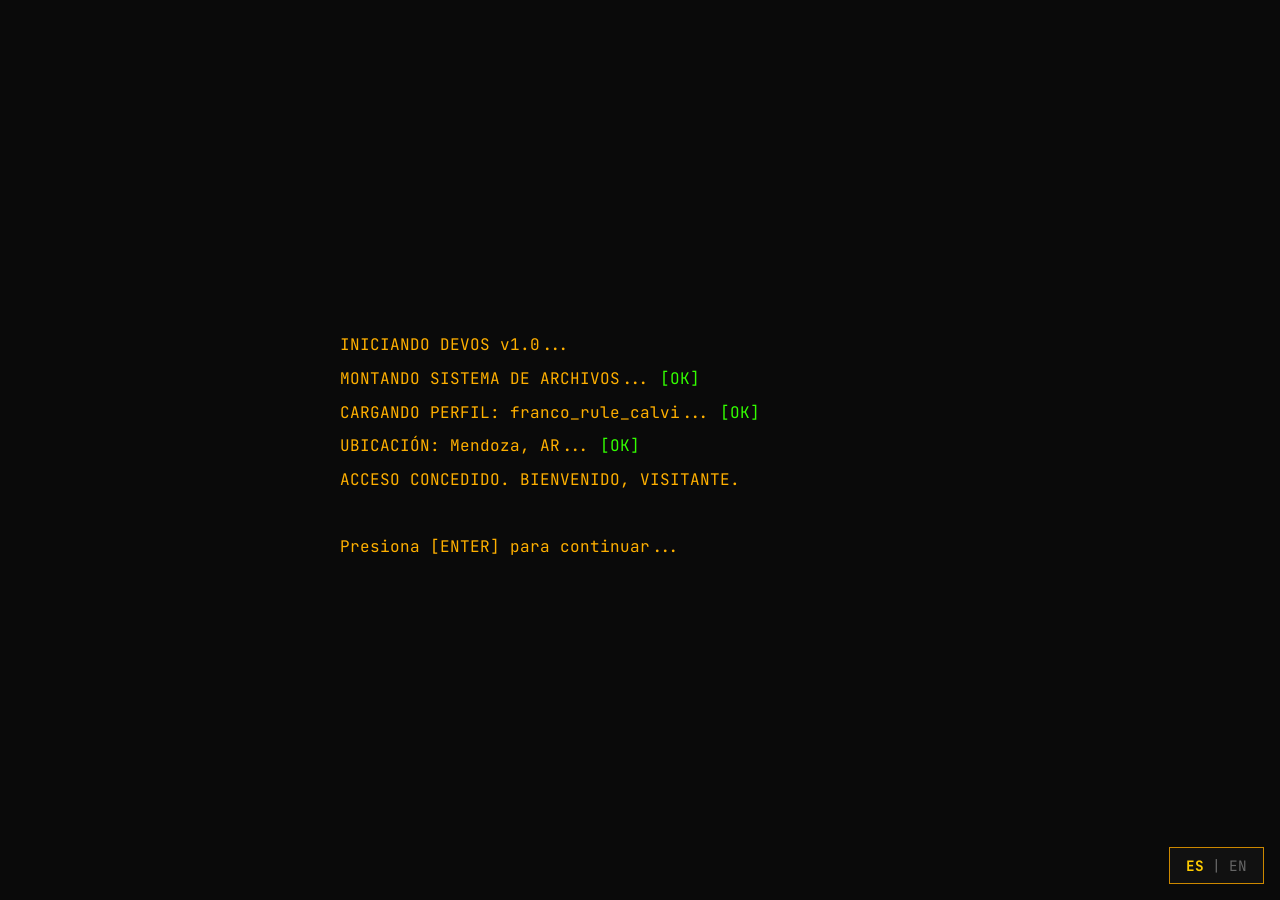
<file: index.html>
<!DOCTYPE html>
<html lang="es">
<head>
    <meta charset="UTF-8">
    <meta name="viewport" content="width=device-width, initial-scale=1.0">
    <meta name="description" content="Desarrollador Backend especializado en Laravel, PHP y procesamiento de datos">
    <title>franco@dev - Backend Developer | Laravel | Data Processing</title>
    <link rel="preconnect" href="https://fonts.googleapis.com">
    <link rel="preconnect" href="https://fonts.gstatic.com" crossorigin>
    <link href="https://fonts.googleapis.com/css2?family=JetBrains+Mono:wght@400;700&display=swap" rel="stylesheet">
    <link rel="stylesheet" href="styles.css">
</head>
<body>
    <!-- Language Toggle -->
    <button id="lang-toggle" class="lang-toggle" aria-label="Cambiar idioma">
        <span class="lang-current" data-lang="es">ES</span>
        <span class="lang-separator">|</span>
        <span class="lang-option" data-lang="en">EN</span>
    </button>

    <!-- Boot Screen -->
    <div id="boot-screen" class="boot-screen">
        <div class="boot-content">
            <div class="boot-line" data-i18n="boot.init">INICIANDO DEVOS v1.0...</div>
            <div class="boot-line"><span data-i18n="boot.mount">MONTANDO SISTEMA DE ARCHIVOS</span>... <span class="success">[OK]</span></div>
            <div class="boot-line"><span data-i18n="boot.loading">CARGANDO PERFIL</span>: franco_rule_calvi... <span class="success">[OK]</span></div>
            <div class="boot-line"><span data-i18n="boot.location">UBICACIÓN</span>: Mendoza, AR... <span class="success">[OK]</span></div>
            <div class="boot-line" data-i18n="boot.access">ACCESO CONCEDIDO. BIENVENIDO, VISITANTE.</div>
            <div class="boot-line">&nbsp;</div>
            <div class="boot-line blink" data-i18n="boot.press">Presiona [ENTER] para continuar...</div>
        </div>
    </div>

    <!-- Main Terminal -->
    <div id="terminal" class="terminal hidden">
        <!-- Tagline -->
        <h1 class="tagline" data-i18n-key="tagline">Backend Developer | Laravel | Data Processing</h1>

        <!-- Hero Section -->
        <section class="section" id="hero">
            <div class="command-line">
                <span class="prompt">franco@dev:~$</span>
                <span class="command">whoami</span>
                <span class="section-separator"></span>
            </div>
            <div class="output">
                <noscript>
                    <span>> Franco Rule Calvi</span>
                    <span>> Backend Developer especializado en PHP, Laravel y procesamiento de datos.</span>
                    <span>> Apasionado por el pensamiento lógico, el orden y las buenas prácticas.</span>
                    <span>> <a href="mailto:hola@frulecalvi.ar" class="contact-link">hola@frulecalvi.ar</a></span>
                </noscript>
                <span><strong>> Franco Rule Calvi</strong></span>
                <div class="typewriter delay-1" data-text="> Backend Developer especializado en PHP, Laravel y procesamiento de datos." data-i18n-key="hero.role" data-prefix="> "></div>
                <div class="typewriter delay-2" data-text="> Apasionado por el pensamiento lógico, el orden y las buenas prácticas." data-i18n-key="hero.passion" data-prefix="> "></div>
                <span>> <a href="mailto:hola@frulecalvi.ar" class="contact-link">hola@frulecalvi.ar</a></span>
            </div>
        </section>

        <!-- About Section -->
        <section class="section" id="about">
            <div class="command-line">
                <span class="prompt">franco@dev:~$</span>
                <span class="command">cat about.txt</span>
                <span class="section-separator"></span>
            </div>
            <div class="output">
                <noscript>
                    <span>La curiosidad es mi motor principal. No me conformo con 'que funcione' - quiero entender POR QUÉ funciona.</span>
                    <span>Soy un firme creyente de que el compromiso y la empatía son los mejores aliados en el trabajo en equipo.</span>
                    <span>En el código encuentro el equilibrio perfecto entre lógica, creatividad y utilidad.</span>
                    <span>Ubicación: Mendoza, Argentina | Idiomas: Español (nativo) | English (upper-intermediate)</span>
                    <span><a href="mailto:hola@frulecalvi.ar" class="contact-link">hola@frulecalvi.ar</a></span>
                </noscript>
                <div class="typewriter" data-i18n-key="about.curiosity"></div>
                <div class="typewriter-spacer delay-1"></div>
                <div class="typewriter delay-1" data-i18n-key="about.teamwork"></div>
                <div class="typewriter-spacer delay-2"></div>
                <div class="typewriter delay-2" data-i18n-key="about.balance"></div>
                <div class="typewriter-spacer delay-3"></div>
                <div class="typewriter delay-3" data-i18n-key="about.locationFull" data-prefix-i18n="about.locationLabel"></div>
                <div class="typewriter delay-3" data-i18n-key="about.languagesFull" data-prefix-i18n="about.languagesLabel"></div>
            </div>
        </section>

        <!-- Formation Section -->
        <section class="section" id="formation">
            <div class="command-line">
                <span class="prompt">franco@dev:~$</span>
                <span class="command">cat education.md</span>
                <span class="section-separator"></span>
            </div>
            <div class="output">
                <noscript>
                    <div class="formation-block">
                        <h3># CAMINO AUTODIDACTA</h3>
                        <div>> Inicié en 2005, a los 13 años, con un CD del viejo SuSE Linux que llegó a casa.</div>
                        <div>> Aprendí leyendo manpages con conexión dial-up. Durante mi adolescencia mantuve un blog sobre Linux y participé en foros e intercambios con la comunidad de blogueros de Linux en español.</div>
                        <div>> Mi paso por la Escuela de Comercio Martín Zapata (UNCuyo) me introdujo al mundo de la web y el desarrollo de aplicaciones, consolidando mi camino en la programación.</div>
                    </div>
                    <div class="formation-block">
                        <h3># FORMACIÓN ACADÉMICA</h3>
                        <div>> Actualmente me encuentro cursando la Licenciatura en Análisis y Gestión de Datos en la Universidad Nacional de San Luis.</div>
                    </div>
                </noscript>
                <div class="formation-block">
                    <h3 class="typewriter" data-i18n-key="formation.selfTaught.title"></h3>
                    <div class="typewriter delay-1" data-i18n-key="formation.selfTaught.desc1" data-prefix="> "></div>
                    <div class="typewriter delay-2" data-i18n-key="formation.selfTaught.desc2" data-prefix="> "></div>
                    <div class="typewriter delay-3" data-i18n-key="formation.selfTaught.desc3" data-prefix="> "></div>
                </div>
                <div class="formation-block">
                    <h3 class="typewriter delay-2" data-i18n-key="formation.academic.title"></h3>
                    <div class="typewriter delay-3" data-i18n-key="formation.academic.desc1" data-prefix="> "></div>
                </div>
            </div>
        </section>

        <!-- Stack Section -->
        <section class="section" id="stack">
            <div class="command-line">
                <span class="prompt">franco@dev:~$</span>
                <span class="command">ls -la stack/core/</span>
                <span class="section-separator"></span>
            </div>
            <div class="output">
                <noscript>
                    <div class="file-entry principal">
                        <span class="permissions">-rwxr-xr-x</span>
                        <span class="filename">php8</span>
                        <span class="progress-bar"><span class="fill" style="width: 100%"></span></span>
                        <span class="level">Experiencia sólida</span>
                    </div>
                    <div class="file-entry principal">
                        <span class="permissions">-rwxr-xr-x</span>
                        <span class="filename">laravel</span>
                        <span class="progress-bar"><span class="fill" style="width: 85%"></span></span>
                        <span class="level">Framework principal</span>
                    </div>
                    <div class="file-entry principal">
                        <span class="permissions">-rwxr-x---</span>
                        <span class="filename">mysql/rdbms</span>
                        <span class="progress-bar"><span class="fill" style="width: 80%"></span></span>
                        <span class="level">Diseño y optimización</span>
                    </div>
                    <div class="file-entry principal">
                        <span class="permissions">-rwxrwxrwx</span>
                        <span class="filename">linux</span>
                        <span class="progress-bar"><span class="fill" style="width: 85%"></span></span>
                        <span class="level">Daily driver</span>
                    </div>
                    <div class="file-entry principal">
                        <span class="permissions">-rwxr-xr-x</span>
                        <span class="filename">git</span>
                        <span class="progress-bar"><span class="fill" style="width: 90%"></span></span>
                        <span class="level">Colaboración</span>
                    </div>
                    <div class="file-entry principal">
                        <span class="permissions">-rwxr-x---</span>
                        <span class="filename">docker</span>
                        <span class="progress-bar"><span class="fill" style="width: 75%"></span></span>
                        <span class="level">Contenedores</span>
                    </div>
                    <div class="file-entry principal">
                        <span class="permissions">-rwxr-xr-x</span>
                        <span class="filename">phpunit</span>
                        <span class="progress-bar"><span class="fill" style="width: 60%"></span></span>
                        <span class="level">TDD</span>
                    </div>
                </noscript>
                <div class="file-entry principal">
                    <span class="permissions">-rwxr-xr-x</span>
                    <span class="filename">php8</span>
                    <span class="progress-bar"><span class="fill" style="width: 100%"></span></span>
                    <span class="level" data-i18n-key="stack.principal.0.level">Experiencia sólida</span>
                </div>
                <div class="file-entry principal">
                    <span class="permissions">-rwxr-xr-x</span>
                    <span class="filename">laravel</span>
                    <span class="progress-bar"><span class="fill" style="width: 85%"></span></span>
                    <span class="level" data-i18n-key="stack.principal.1.level">Framework principal</span>
                </div>
                <div class="file-entry principal">
                    <span class="permissions">-rwxr-x---</span>
                    <span class="filename">mysql/rdbms</span>
                    <span class="progress-bar"><span class="fill" style="width: 80%"></span></span>
                    <span class="level" data-i18n-key="stack.principal.2.level">Diseño y optimización</span>
                </div>
                <div class="file-entry principal">
                    <span class="permissions">-rwxrwxrwx</span>
                    <span class="filename">linux</span>
                    <span class="progress-bar"><span class="fill" style="width: 85%"></span></span>
                    <span class="level" data-i18n-key="stack.principal.3.level">Daily driver</span>
                </div>
                <div class="file-entry principal">
                    <span class="permissions">-rwxr-xr-x</span>
                    <span class="filename">git</span>
                    <span class="progress-bar"><span class="fill" style="width: 90%"></span></span>
                    <span class="level" data-i18n-key="stack.principal.4.level">Colaboración</span>
                </div>
                <div class="file-entry principal">
                    <span class="permissions">-rwxr-x---</span>
                    <span class="filename">docker</span>
                    <span class="progress-bar"><span class="fill" style="width: 75%"></span></span>
                    <span class="level" data-i18n-key="stack.principal.5.level">Contenedores</span>
                </div>
                <div class="file-entry principal">
                    <span class="permissions">-rwxr-xr-x</span>
                    <span class="filename">phpunit</span>
                    <span class="progress-bar"><span class="fill" style="width: 60%"></span></span>
                    <span class="level" data-i18n-key="stack.principal.6.level">TDD</span>
                </div>
            </div>

            <div class="command-line spacer">
                <span class="prompt">franco@dev:~$</span>
                <span class="command">ls -la stack/tools/</span>
                <span class="section-separator"></span>
            </div>
            <div class="output">
                <noscript>
                    <div class="file-entry secondary">
                        <span class="permissions">-rwxr-xr-x</span>
                        <span class="filename">bash</span>
                        <span class="progress-bar"><span class="fill" style="width: 55%"></span></span>
                        <span class="level">Automatización</span>
                    </div>
                    <div class="file-entry secondary">
                        <span class="permissions">-r-xr-x---</span>
                        <span class="filename">jenkins</span>
                        <span class="progress-bar"><span class="fill" style="width: 50%"></span></span>
                        <span class="level">CI/CD pipelines</span>
                    </div>
                    <div class="file-entry secondary">
                        <span class="permissions">-r--r--r--</span>
                        <span class="filename">gcp</span>
                        <span class="progress-bar"><span class="fill" style="width: 35%"></span></span>
                        <span class="level">Google Cloud</span>
                    </div>
                    <div class="file-entry secondary">
                        <span class="permissions">-rwxr-xr-x</span>
                        <span class="filename">python</span>
                        <span class="progress-bar"><span class="fill" style="width: 35%"></span></span>
                        <span class="level">BigQuery, scraping & data analysis</span>
                    </div>
                    <div class="file-entry secondary">
                        <span class="permissions">-r-xr-xr-x</span>
                        <span class="filename">nginx/apache</span>
                        <span class="progress-bar"><span class="fill" style="width: 30%"></span></span>
                        <span class="level">Servidores web</span>
                    </div>
                    <div class="file-entry secondary">
                        <span class="permissions">-rwxr-xr--</span>
                        <span class="filename">react/vue</span>
                        <span class="progress-bar"><span class="fill" style="width: 40%"></span></span>
                        <span class="level">Frontend básico</span>
                    </div>
                </noscript>
                <div class="file-entry secondary">
                    <span class="permissions">-rwxr-xr-x</span>
                    <span class="filename">bash</span>
                    <span class="progress-bar"><span class="fill" style="width: 55%"></span></span>
                    <span class="level" data-i18n-key="stack.secondary.0.level">Automatización</span>
                </div>
                <div class="file-entry secondary">
                    <span class="permissions">-r-xr-x---</span>
                    <span class="filename">jenkins</span>
                    <span class="progress-bar"><span class="fill" style="width: 50%"></span></span>
                    <span class="level" data-i18n-key="stack.secondary.1.level">CI/CD pipelines</span>
                </div>
                <div class="file-entry secondary">
                    <span class="permissions">-r--r--r--</span>
                    <span class="filename">gcp</span>
                    <span class="progress-bar"><span class="fill" style="width: 35%"></span></span>
                    <span class="level" data-i18n-key="stack.secondary.2.level">Google Cloud</span>
                </div>
                <div class="file-entry secondary">
                    <span class="permissions">-rwxr-xr-x</span>
                    <span class="filename">python</span>
                    <span class="progress-bar"><span class="fill" style="width: 35%"></span></span>
                    <span class="level" data-i18n-key="stack.secondary.3.level">BigQuery, scraping & data analysis</span>
                </div>
                <div class="file-entry secondary">
                    <span class="permissions">-r-xr-xr-x</span>
                    <span class="filename">nginx/apache</span>
                    <span class="progress-bar"><span class="fill" style="width: 30%"></span></span>
                    <span class="level" data-i18n-key="stack.secondary.4.level">Servidores web</span>
                </div>
                <div class="file-entry secondary">
                    <span class="permissions">-rwxr-xr--</span>
                    <span class="filename">react/vue</span>
                    <span class="progress-bar"><span class="fill" style="width: 40%"></span></span>
                    <span class="level" data-i18n-key="stack.secondary.5.level">Frontend básico</span>
                </div>
            </div>
        </section>

        <!-- Methodology Section -->
        <section class="section" id="methodology">
            <div class="command-line">
                <span class="prompt">franco@dev:~$</span>
                <span class="command">cat methodology.md</span>
                <span class="section-separator"></span>
            </div>
            <div class="output">
                <noscript>
                    <div class="methodology-block">
                        <h3># PENSAMIENTO LÓGICO</h3>
                        <div>Abordo los problemas analizando primero, escribiendo el código después. Una hora de diseño ahorra diez de debugging.</div>
                    </div>
                    <div class="methodology-block">
                        <h3># BUENAS PRÁCTICAS</h3>
                        <div>Código limpio, documentado y testeable. Uso TDD con PHPUnit para asegurar calidad desde el inicio.</div>
                    </div>
                    <div class="methodology-block">
                        <h3># LINUX COMO ENTORNO</h3>
                        <div>Uso Linux diariamente. Trabajar cerca del sistema me permite entender mejor la infraestructura que sostiene las aplicaciones.</div>
                    </div>
                    <div class="methodology-block">
                        <h3># COLABORACIÓN</h3>
                        <div>Git para control de versiones. Apuesto a la revisión constructiva del código y la comunicación clara con el equipo.</div>
                    </div>
                </noscript>
                <div class="methodology-block">
                    <h3 class="typewriter" data-i18n-key="methodology.logical.title"></h3>
                    <div class="typewriter delay-1" data-i18n-key="methodology.logical.desc"></div>
                </div>
                <div class="methodology-block">
                    <h3 class="typewriter delay-1" data-i18n-key="methodology.practices.title"></h3>
                    <div class="typewriter delay-2" data-i18n-key="methodology.practices.desc"></div>
                </div>
                <div class="methodology-block">
                    <h3 class="typewriter delay-2" data-i18n-key="methodology.linux.title"></h3>
                    <div class="typewriter delay-3" data-i18n-key="methodology.linux.desc"></div>
                </div>
                <div class="methodology-block">
                    <h3 class="typewriter delay-3" data-i18n-key="methodology.collaboration.title"></h3>
                    <div class="typewriter delay-3" data-i18n-key="methodology.collaboration.desc"></div>
                </div>
            </div>
        </section>

        <!-- Achievements Section -->
        <section class="section" id="achievements">
            <div class="command-line">
                <span class="prompt">franco@dev:~$</span>
                <span class="command">cat achievements.log</span>
                <span class="section-separator"></span>
            </div>
            <div class="output">
                <noscript>
                    <div class="log-entry">
                        <span class="log-title"># ECOSÍNTESIS - Mendoza (Híbrido)</span>
                        <span class="timestamp">[2023-Presente]</span>
                        <div class="log-content">
                            <div>> Diseño y desarrollo de sistema de reservas multipropósito</div>
                            <div>> Pipeline CI/CD automatizado con Docker + Jenkins</div>
                            <div>> Proyectos de web scraping usando Python, Bash, RDB, GCP</div>
                        </div>
                    </div>
                    <div class="log-entry">
                        <span class="log-title"># IDEALSUR - Desarrollador Backend (Remoto)</span>
                        <span class="timestamp">[2023-2026]</span>
                        <div class="log-content">
                            <div>> Optimización de procesamiento de datos a gran escala con PHP + Bash + BigQuery</div>
                            <div>> Implementación de soluciones Laravel para servicios de atención al cliente</div>
                            <div>> Mejoras en CRM corporativo optimizando código server-side</div>
                        </div>
                    </div>
                    <div class="log-entry">
                        <span class="log-title"># CIRCLAN - Desarrollador Fullstack</span>
                        <span class="timestamp">[2010-2013]</span>
                        <div class="log-content">
                            <div>> Desarrollo de sitios para diversos clientes usando WordPress, Joomla, PHP, MySQL, JS, HTML, CSS</div>
                            <div>> Soluciones a medida permitiendo autogestión de contenido por parte de clientes</div>
                        </div>
                    </div>
                </noscript>
                <div class="log-entry">
                    <span class="log-title"># <a class="contact-link" href="https://ecosintesis.com.ar" target="_blank">ECOSÍNTESIS</a> - Mendoza (<span data-i18n-key="achievements.ecosintesis.location">Híbrido</span>)</span>
                    <span class="timestamp">[<span data-i18n-key="achievements.ecosintesis.period">2023-Presente</span>]</span>
                    <div class="log-content">
                        <div class="typewriter delay-1" data-i18n-key="achievements.ecosintesis.items.0" data-prefix="> "></div>
                        <div class="typewriter delay-2" data-i18n-key="achievements.ecosintesis.items.1" data-prefix="> "></div>
                        <div class="typewriter delay-2" data-i18n-key="achievements.ecosintesis.items.2" data-prefix="> "></div>
                    </div>
                </div>
                <div class="log-entry">
                    <span class="log-title"># <a class="contact-link" href="https://idealsur.com" target="_blank">IDEALSUR</a> - <span data-i18n-key="achievements.idealsur.role">Desarrollador Backend</span> (<span data-i18n-key="achievements.idealsur.location">Remoto</span>)</span>
                    <span class="timestamp">[<span data-i18n-key="achievements.idealsur.period">2023-2026</span>]</span>
                    <div class="log-content">
                        <div class="typewriter" data-i18n-key="achievements.idealsur.items.0" data-prefix="> "></div>
                        <div class="typewriter delay-1" data-i18n-key="achievements.idealsur.items.1" data-prefix="> "></div>
                        <div class="typewriter delay-1" data-i18n-key="achievements.idealsur.items.2" data-prefix="> "></div>
                    </div>
                </div>
                <div class="log-entry">
                    <span class="log-title"># CIRCLAN - <span data-i18n-key="achievements.circlan.role">Desarrollador Fullstack</span></span>
                    <span class="timestamp">[2010-2013]</span>
                    <div class="log-content">
                        <div class="typewriter delay-2" data-i18n-key="achievements.circlan.items.0" data-prefix="> "></div>
                        <div class="typewriter delay-3" data-i18n-key="achievements.circlan.items.1" data-prefix="> "></div>
                    </div>
                </div>
            </div>
        </section>

        <!-- Contact Section -->
        <section class="section" id="contact">
            <div class="command-line">
                <span class="prompt">franco@dev:~$</span>
                <span class="command">./contact --connect</span>
                <span class="section-separator"></span>
            </div>
            <div class="output">
                <noscript>
                    <div class="contact-line">
                        <span class="contact-label">email:</span><a href="mailto:hola@frulecalvi.ar" class="contact-link">hola@frulecalvi.ar</a>
                    </div>
                    <div class="contact-line">
                        <span class="contact-label">linkedin:</span><a href="https://linkedin.com/in/frulecalvi" target="_blank" class="contact-link">linkedin.com/in/frulecalvi</a>
                    </div>
                    <div class="contact-line">
                        <span class="contact-label">github:</span><a href="https://github.com/frulecalvi" target="_blank" class="contact-link">github.com/frulecalvi</a>
                    </div>
                    <div class="contact-line">
                        <span class="contact-label">telegram:</span><a href="https://t.me/frulecalvi" target="_blank" class="contact-link">@frulecalvi</a>
                    </div>
                    <div class="contact-line">
                        <span class="contact-label">ubicación:</span><span class="contact-value">Mendoza, Argentina</span>
                    </div>
                    <div style="height: 0.5rem;"></div>
                    <div>¿Tenés un proyecto o idea en mente? Escribime y charlamos.</div>
                    <div style="height: 0.5rem;"></div>
                </noscript>
                <div class="contact-line">
                    <span class="contact-label" data-i18n-key="contact.email">email:</span><a href="mailto:hola@frulecalvi.ar" class="contact-link">hola@frulecalvi.ar</a>
                </div>
                <div class="contact-line">
                    <span class="contact-label" data-i18n-key="contact.linkedin">linkedin:</span><a href="https://linkedin.com/in/frulecalvi" target="_blank" class="contact-link">linkedin.com/in/frulecalvi</a>
                </div>
                <div class="contact-line">
                    <span class="contact-label" data-i18n-key="contact.github">github:</span><a href="https://github.com/frulecalvi" target="_blank" class="contact-link">github.com/frulecalvi</a>
                </div>
                <div class="contact-line">
                    <span class="contact-label" data-i18n-key="contact.telegram">telegram:</span><a href="https://t.me/frulecalvi" target="_blank" class="contact-link">@frulecalvi</a>
                </div>
                <div class="contact-line">
                    <span class="contact-label" data-i18n-key="contact.location">ubicación:</span><span class="contact-value">Mendoza, Argentina</span>
                </div>
                <div class="typewriter spacer-text" data-text=" "></div>
                <div class="typewriter" data-i18n-key="contact.invitation"></div>
                <div class="typewriter spacer-text" data-text=" "></div>
            </div>
        </section>

        <!-- Interactive Prompt -->
        <section class="section interactive" id="interactive">
            <div class="command-line">
                <span class="prompt">franco@dev:~$</span>
                <span class="input-wrapper" id="terminal-input-wrapper"><span class="input-cursor" contenteditable="true" spellcheck="false"></span><span class="cursor">_</span></span>
            </div>
            <div id="command-output" class="output hidden"></div>
        </section>

        <!-- Footer -->
        <footer class="footer">
            <div class="footer-line">
                <span class="dim">DEVOS v1.0 - Franco Rule Calvi - 2026</span>
            </div>
        </footer>
    </div>

    <script src="script.js"></script>
</body>
</html>
</file>
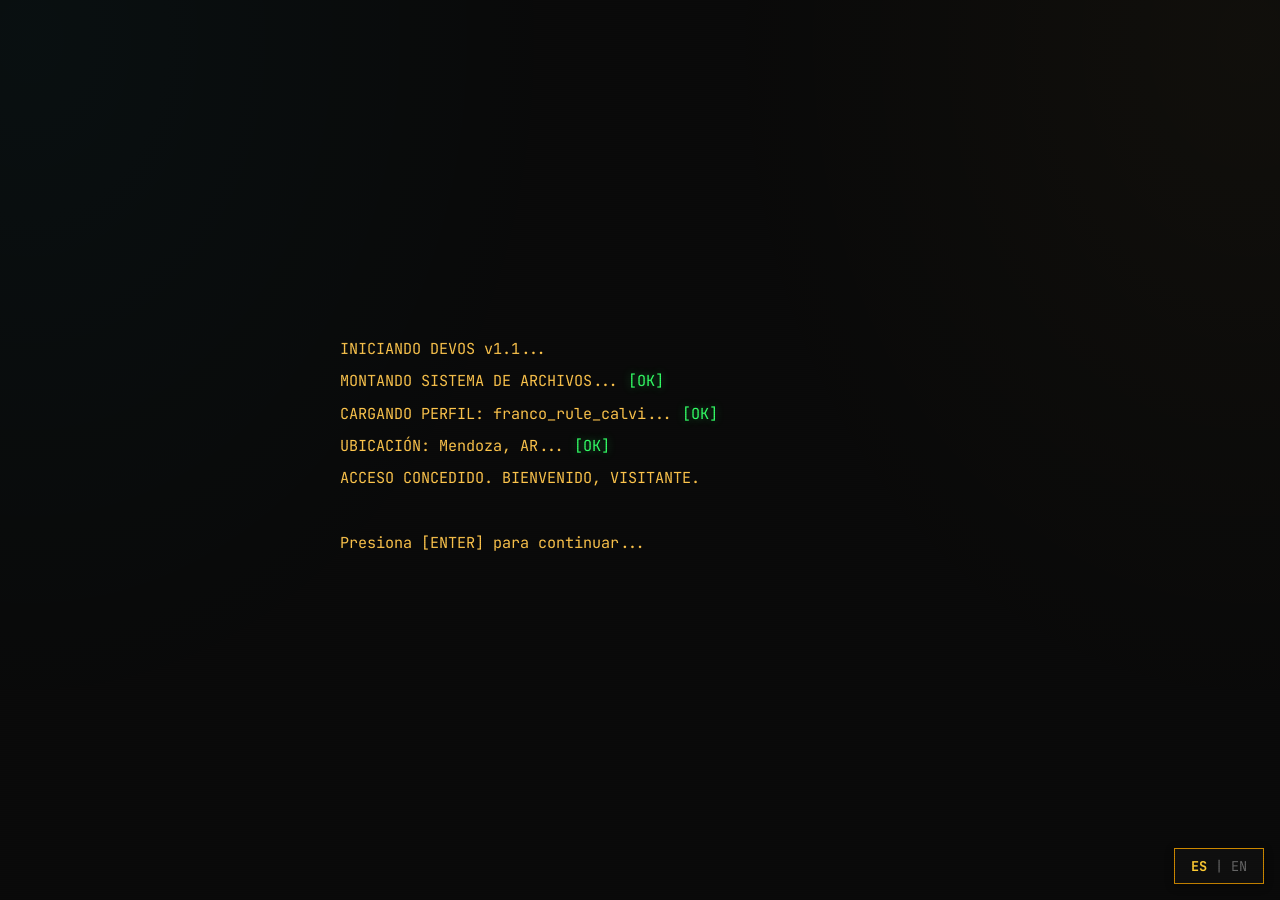
<file: public/index.html>
<!DOCTYPE html>
<html lang="es">
<head>
    <meta charset="UTF-8">
    <meta name="viewport" content="width=device-width, initial-scale=1.0">
    <meta name="description" content="Desarrollador Backend especializado en Laravel, PHP y procesamiento de datos">
    
    <!-- Open Graph / Facebook -->
    <meta property="og:type" content="website">
    <meta property="og:url" content="https://dev.frulecalvi.ar/">
    <meta property="og:title" content="franco@dev — Backend Developer | Laravel | Data Processing">
    <meta property="og:description" content="Desarrollador Backend especializado en Laravel, PHP y procesamiento de datos">
    <meta property="og:image" content="https://dev.frulecalvi.ar/frc.png">
    <meta property="og:image:type" content="image/png">
    
    <!-- Twitter -->
    <meta property="twitter:card" content="summary_large_image">
    <meta property="twitter:url" content="https://dev.frulecalvi.ar/">
    <meta property="twitter:title" content="franco@dev — Backend Developer | Laravel | Data Processing">
    <meta property="twitter:description" content="Desarrollador Backend especializado en Laravel, PHP y procesamiento de datos">
    <meta property="twitter:image" content="https://dev.frulecalvi.ar/frc.png">
    
    <title>franco@dev — Backend Developer | Laravel | Data Processing</title>
    <link rel="icon" type="image/png" href="favicon.png">
    <link rel="preconnect" href="https://fonts.googleapis.com">
    <link rel="preconnect" href="https://fonts.gstatic.com" crossorigin>
    <link href="https://fonts.googleapis.com/css2?family=JetBrains+Mono:wght@400;500;700&display=swap" rel="stylesheet">
    <link rel="stylesheet" href="styles.css">
</head>
<body>
    <!-- Language Toggle -->
    <button id="lang-toggle" class="lang-toggle" aria-label="Cambiar idioma">
        <span class="lang-current" data-lang="es">ES</span>
        <span class="lang-separator">|</span>
        <span class="lang-option" data-lang="en">EN</span>
    </button>

    <!-- Boot Screen -->
    <div id="boot-screen" class="boot-screen">
        <div class="boot-content">
            <div class="boot-line" data-i18n="boot.init">INICIANDO DEVOS v1.1...</div>
            <div class="boot-line"><span data-i18n="boot.mount">MONTANDO SISTEMA DE ARCHIVOS</span>... <span class="success">[OK]</span></div>
            <div class="boot-line"><span data-i18n="boot.loading">CARGANDO PERFIL</span>: franco_rule_calvi... <span class="success">[OK]</span></div>
            <div class="boot-line"><span data-i18n="boot.location">UBICACIÓN</span>: Mendoza, AR... <span class="success">[OK]</span></div>
            <div class="boot-line" data-i18n="boot.access">ACCESO CONCEDIDO. BIENVENIDO, VISITANTE.</div>
            <div class="boot-line">&nbsp;</div>
            <div class="boot-line blink" data-i18n="boot.press">Presiona [ENTER] para continuar...</div>
        </div>
    </div>

    <!-- Main Terminal -->
    <div id="terminal" class="terminal hidden">
        <!-- Hero Header with FRC ASCII -->
        <header class="hero-header">
            <div class="frc-ascii">      ___           ___           ___     
     /\__\         /\  \         /\__\    
    /:/ _/_       /::\  \       /:/  /    
   /:/ /\__\     /:/\:\__\     /:/  /     
  /:/ /:/  /    /:/ /:/  /    /:/  /  ___ 
 /:/_/:/  /    /:/_/:/__/___ /:/__/  /\__\
 \:\/:/  /     \:\/:::::/  / \:\  \ /:/  /
  \::/__/       \::/~~/~~~~   \:\  /:/  / 
   \:\  \        \:\~~\        \:\/:/  /  
    \:\__\        \:\__\        \::/  /   
     \/__/         \/__/         \/__/    </div>
            <div class="hero-content">
                <div class="hero-prompt">franco@dev:~$ <span class="command">whoami</span></div>
                <h1 class="hero-name">Franco Rule Calvi</h1>
                <p class="hero-tagline">
                    <span>Backend Developer</span>
                    <span class="separator">|</span>
                    <span>Laravel</span>
                    <span class="separator">|</span>
                    <span>Data Processing</span>
                </p>
            </div>
        </header>

        <!-- Legacy tagline (hidden, kept for JS compatibility) -->
        <h1 class="tagline" data-i18n-key="tagline" style="display: none;">Backend Developer | Laravel | Data Processing</h1>

        <!-- About Section -->
        <section class="section" id="about">
            <div class="command-line">
                <span class="prompt">franco@dev:~$</span>
                <span class="command">cat about.txt</span>
                <span class="section-separator"></span>
            </div>
            <div class="output">
                <noscript>
                    <span>¡Hola! Soy desarrollador backend especializado en web, aunque últimamente he estado adentrándome también en el mundo de los datos.</span>
                    <span>Me gusta mucho comprender lo que hago. No me conformo con "que funcione": quiero entender POR QUÉ funciona.</span>
                    <span>Soy un convencido de que el compromiso y la empatía son los mejores aliados en el trabajo en equipo. Pienso que programar no es sólo escribir código, sino que más bien se trata de resolver problemas reales de forma elegante y mantenible.</span>
                    <span>En el código encuentro el equilibrio perfecto entre lógica, creatividad y utilidad. Cada proyecto es una oportunidad de desafiarme y crecer en cada uno de esos aspectos.</span>
                    <span>Además de programar, dedico parte de mi vida a la música y me genera mucho interés la ciencia en general y la astronomía en particular.</span>
                    <span>Soy hablante nativo de español y tengo buena comprensión del inglés.</span>
                </noscript>
                <div class="typewriter" data-i18n-key="about.intro"></div>
                <div class="typewriter-spacer delay-1"></div>
                <div class="typewriter delay-1" data-i18n-key="about.curiosity"></div>
                <div class="typewriter-spacer delay-2"></div>
                <div class="typewriter delay-2" data-i18n-key="about.teamwork"></div>
                <div class="typewriter-spacer delay-3"></div>
                <div class="typewriter delay-3" data-i18n-key="about.balance"></div>
                <div class="typewriter-spacer delay-3"></div>
                <div class="typewriter delay-3" data-i18n-key="about.interests"></div>
                <div class="typewriter-spacer delay-3"></div>
                <div class="typewriter delay-3" data-i18n-key="about.languagesSimple"></div>
            </div>
        </section>

        <!-- Formation Section -->
        <section class="section" id="formation">
            <div class="command-line">
                <span class="prompt">franco@dev:~$</span>
                <span class="command">cat education.md</span>
                <span class="section-separator"></span>
            </div>
            <div class="output">
                <noscript>
                    <div class="formation-block">
                        <h3>CAMINO AUTODIDACTA</h3>
                        <div>Inicié en 2005, a los 13 años, con un CD del viejo SuSE Linux que llegó a mi casa a través de mi padre.</div>
                        <div>Aprendí leyendo manpages con conexión dial-up. Durante mi adolescencia mantuve un blog sobre Linux y participé en foros e intercambios con la comunidad de blogueros de Linux en español.</div>
                        <div>Mi paso por la Escuela de Comercio Martín Zapata (UNCuyo) me introdujo al mundo de la web y el desarrollo de aplicaciones, consolidando mi camino en la programación.</div>
                    </div>
                    <div class="formation-block">
                        <h3>FORMACIÓN ACADÉMICA</h3>
                        <div>Actualmente me encuentro cursando la Licenciatura en Análisis y Gestión de Datos en la Universidad Nacional de San Luis.</div>
                    </div>
                </noscript>
                <div class="formation-block">
                    <h3 class="typewriter" data-i18n-key="formation.selfTaught.title"></h3>
                    <div class="typewriter delay-1" data-i18n-key="formation.selfTaught.desc1"></div>
                    <div class="typewriter delay-2" data-i18n-key="formation.selfTaught.desc2"></div>
                    <div class="typewriter delay-3" data-i18n-key="formation.selfTaught.desc3"></div>
                </div>
                <div class="formation-block">
                    <h3 class="typewriter delay-2" data-i18n-key="formation.academic.title"></h3>
                    <div class="typewriter delay-3" data-i18n-key="formation.academic.desc1"></div>
                </div>
            </div>
        </section>

        <!-- Stack Section -->
        <section class="section" id="stack">
            <div class="command-line">
                <span class="prompt">franco@dev:~$</span>
                <span class="command">ls -la stack/</span>
                <span class="section-separator"></span>
            </div>
            <div class="output">
                <div class="stack-category">
                    <span class="stack-category-icon">◈</span>
                    <span class="stack-category-title" data-i18n-key="stack.coreTitle">Core Technologies</span>
                    <span class="stack-category-count">7 items</span>
                </div>
                <noscript>
                    <div class="file-entry principal">
                        <span class="permissions">-rwxr-xr-x</span>
                        <span class="filename">php8</span>
                        <span class="progress-bar"><span class="fill" style="width: 100%"></span></span>
                        <span class="level">Experiencia sólida</span>
                    </div>
                    <div class="file-entry principal">
                        <span class="permissions">-rwxr-xr-x</span>
                        <span class="filename">laravel</span>
                        <span class="progress-bar"><span class="fill" style="width: 85%"></span></span>
                        <span class="level">Framework principal</span>
                    </div>
                    <div class="file-entry principal">
                        <span class="permissions">-rwxr-x---</span>
                        <span class="filename">mysql/rdbms</span>
                        <span class="progress-bar"><span class="fill" style="width: 80%"></span></span>
                        <span class="level">Diseño y optimización</span>
                    </div>
                    <div class="file-entry principal">
                        <span class="permissions">-rwxrwxrwx</span>
                        <span class="filename">linux</span>
                        <span class="progress-bar"><span class="fill" style="width: 85%"></span></span>
                        <span class="level">Daily driver</span>
                    </div>
                    <div class="file-entry principal">
                        <span class="permissions">-rwxr-xr-x</span>
                        <span class="filename">git</span>
                        <span class="progress-bar"><span class="fill" style="width: 90%"></span></span>
                        <span class="level">Colaboración</span>
                    </div>
                    <div class="file-entry principal">
                        <span class="permissions">-rwxr-x---</span>
                        <span class="filename">docker</span>
                        <span class="progress-bar"><span class="fill" style="width: 75%"></span></span>
                        <span class="level">Contenedores</span>
                    </div>
                    <div class="file-entry principal">
                        <span class="permissions">-rwxr-xr-x</span>
                        <span class="filename">phpunit</span>
                        <span class="progress-bar"><span class="fill" style="width: 60%"></span></span>
                        <span class="level">TDD</span>
                    </div>
                </noscript>
                <div class="file-entry principal">
                    <span class="permissions">-rwxr-xr-x</span>
                    <span class="filename">php8</span>
                    <span class="progress-bar"><span class="fill" style="width: 100%"></span></span>
                    <span class="level" data-i18n-key="stack.principal.0.level">Experiencia sólida</span>
                </div>
                <div class="file-entry principal">
                    <span class="permissions">-rwxr-xr-x</span>
                    <span class="filename">laravel</span>
                    <span class="progress-bar"><span class="fill" style="width: 85%"></span></span>
                    <span class="level" data-i18n-key="stack.principal.1.level">Framework principal</span>
                </div>
                <div class="file-entry principal">
                    <span class="permissions">-rwxr-x---</span>
                    <span class="filename">mysql/rdbms</span>
                    <span class="progress-bar"><span class="fill" style="width: 80%"></span></span>
                    <span class="level" data-i18n-key="stack.principal.2.level">Diseño y optimización</span>
                </div>
                <div class="file-entry principal">
                    <span class="permissions">-rwxrwxrwx</span>
                    <span class="filename">linux</span>
                    <span class="progress-bar"><span class="fill" style="width: 85%"></span></span>
                    <span class="level" data-i18n-key="stack.principal.3.level">Daily driver</span>
                </div>
                <div class="file-entry principal">
                    <span class="permissions">-rwxr-xr-x</span>
                    <span class="filename">git</span>
                    <span class="progress-bar"><span class="fill" style="width: 90%"></span></span>
                    <span class="level" data-i18n-key="stack.principal.4.level">Colaboración</span>
                </div>
                <div class="file-entry principal">
                    <span class="permissions">-rwxr-x---</span>
                    <span class="filename">docker</span>
                    <span class="progress-bar"><span class="fill" style="width: 75%"></span></span>
                    <span class="level" data-i18n-key="stack.principal.5.level">Contenedores</span>
                </div>
                <div class="file-entry principal">
                    <span class="permissions">-rwxr-xr-x</span>
                    <span class="filename">phpunit</span>
                    <span class="progress-bar"><span class="fill" style="width: 60%"></span></span>
                    <span class="level" data-i18n-key="stack.principal.6.level">TDD</span>
                </div>

                <div class="stack-category">
                    <span class="stack-category-icon">◇</span>
                    <span class="stack-category-title" data-i18n-key="stack.toolsTitle">Tools & Others</span>
                    <span class="stack-category-count">6 items</span>
                </div>
                <noscript>
                    <div class="file-entry secondary">
                        <span class="permissions">-rwxr-xr-x</span>
                        <span class="filename">bash</span>
                        <span class="progress-bar"><span class="fill" style="width: 55%"></span></span>
                        <span class="level">Automatización</span>
                    </div>
                    <div class="file-entry secondary">
                        <span class="permissions">-r-xr-x---</span>
                        <span class="filename">jenkins</span>
                        <span class="progress-bar"><span class="fill" style="width: 50%"></span></span>
                        <span class="level">CI/CD pipelines</span>
                    </div>
                    <div class="file-entry secondary">
                        <span class="permissions">-r--r--r--</span>
                        <span class="filename">gcp</span>
                        <span class="progress-bar"><span class="fill" style="width: 35%"></span></span>
                        <span class="level">Google Cloud</span>
                    </div>
                    <div class="file-entry secondary">
                        <span class="permissions">-rwxr-xr-x</span>
                        <span class="filename">python</span>
                        <span class="progress-bar"><span class="fill" style="width: 35%"></span></span>
                        <span class="level">BigQuery, scraping & data analysis</span>
                    </div>
                    <div class="file-entry secondary">
                        <span class="permissions">-r-xr-xr-x</span>
                        <span class="filename">nginx/apache</span>
                        <span class="progress-bar"><span class="fill" style="width: 50%"></span></span>
                        <span class="level">Servidores web</span>
                    </div>
                    <div class="file-entry secondary">
                        <span class="permissions">-rwxr-xr--</span>
                        <span class="filename">react/vue</span>
                        <span class="progress-bar"><span class="fill" style="width: 40%"></span></span>
                        <span class="level">Frontend básico</span>
                    </div>
                </noscript>
                <div class="file-entry secondary">
                    <span class="permissions">-rwxr-xr-x</span>
                    <span class="filename">bash</span>
                    <span class="progress-bar"><span class="fill" style="width: 55%"></span></span>
                    <span class="level" data-i18n-key="stack.secondary.0.level">Automatización</span>
                </div>
                <div class="file-entry secondary">
                    <span class="permissions">-r-xr-x---</span>
                    <span class="filename">jenkins</span>
                    <span class="progress-bar"><span class="fill" style="width: 50%"></span></span>
                    <span class="level" data-i18n-key="stack.secondary.1.level">CI/CD pipelines</span>
                </div>
                <div class="file-entry secondary">
                    <span class="permissions">-r--r--r--</span>
                    <span class="filename">gcp</span>
                    <span class="progress-bar"><span class="fill" style="width: 35%"></span></span>
                    <span class="level" data-i18n-key="stack.secondary.2.level">Google Cloud</span>
                </div>
                <div class="file-entry secondary">
                    <span class="permissions">-rwxr-xr-x</span>
                    <span class="filename">python</span>
                    <span class="progress-bar"><span class="fill" style="width: 35%"></span></span>
                    <span class="level" data-i18n-key="stack.secondary.3.level">BigQuery, scraping & data analysis</span>
                </div>
                <div class="file-entry secondary">
                    <span class="permissions">-r-xr-xr-x</span>
                    <span class="filename">nginx/apache</span>
                    <span class="progress-bar"><span class="fill" style="width: 50%"></span></span>
                    <span class="level" data-i18n-key="stack.secondary.4.level">Servidores web</span>
                </div>
                <div class="file-entry secondary">
                    <span class="permissions">-rwxr-xr--</span>
                    <span class="filename">react/vue</span>
                    <span class="progress-bar"><span class="fill" style="width: 40%"></span></span>
                    <span class="level" data-i18n-key="stack.secondary.5.level">Frontend básico</span>
                </div>
            </div>
        </section>

        <!-- Methodology Section -->
        <section class="section" id="methodology">
            <div class="command-line">
                <span class="prompt">franco@dev:~$</span>
                <span class="command">cat methodology.md</span>
                <span class="section-separator"></span>
            </div>
            <div class="output">
                <noscript>
                    <div class="methodology-block">
                        <h3>PENSAMIENTO LÓGICO</h3>
                        <div>Abordo los problemas analizando primero, escribiendo el código después. Una hora de diseño ahorra diez de debugging.</div>
                    </div>
                    <div class="methodology-block">
                        <h3>BUENAS PRÁCTICAS</h3>
                        <div>Código limpio, documentado y testeable. Uso TDD con PHPUnit para asegurar calidad desde el inicio.</div>
                    </div>
                    <div class="methodology-block">
                        <h3>LINUX COMO ENTORNO</h3>
                        <div>Uso Linux diariamente. Trabajar cerca del sistema me permite entender mejor la infraestructura que sostiene las aplicaciones.</div>
                    </div>
                    <div class="methodology-block">
                        <h3>COLABORACIÓN</h3>
                        <div>Git para control de versiones. Apuesto a la revisión constructiva del código y la comunicación clara con el equipo.</div>
                    </div>
                </noscript>
                <div class="methodology-block">
                    <h3 class="typewriter" data-i18n-key="methodology.logical.title"></h3>
                    <div class="typewriter delay-1" data-i18n-key="methodology.logical.desc"></div>
                </div>
                <div class="methodology-block">
                    <h3 class="typewriter delay-1" data-i18n-key="methodology.practices.title"></h3>
                    <div class="typewriter delay-2" data-i18n-key="methodology.practices.desc"></div>
                </div>
                <div class="methodology-block">
                    <h3 class="typewriter delay-2" data-i18n-key="methodology.linux.title"></h3>
                    <div class="typewriter delay-3" data-i18n-key="methodology.linux.desc"></div>
                </div>
                <div class="methodology-block">
                    <h3 class="typewriter delay-3" data-i18n-key="methodology.collaboration.title"></h3>
                    <div class="typewriter delay-3" data-i18n-key="methodology.collaboration.desc"></div>
                </div>
            </div>
        </section>

        <!-- Achievements Section -->
        <section class="section" id="achievements">
            <div class="command-line">
                <span class="prompt">franco@dev:~$</span>
                <span class="command">cat achievements.log</span>
                <span class="section-separator"></span>
            </div>
            <div class="output">
                <noscript>
                    <div class="log-entry">
                        <span class="timestamp">[2024-Presente]</span>
                        <span class="log-title"># ECOSÍNTESIS - Desarrollador Backend (Híbrido)</span>
                        <div class="log-content">
                            <div>Diseño y desarrollo de sistema de reservas multipropósito</div>
                            <div>Pipeline CI/CD automatizado con Docker + Jenkins</div>
                            <div>Proyectos de web scraping usando Python, Bash, RDB, GCP</div>
                        </div>
                    </div>
                    <div class="log-entry">
                        <span class="timestamp">[2023-2026]</span>
                        <span class="log-title"># IDEALSUR - Desarrollador Backend (Remoto)</span>
                        <div class="log-content">
                            <div>Optimización de procesamiento de datos a gran escala con PHP + Bash + BigQuery</div>
                            <div>Implementación de soluciones Laravel para servicios de atención al cliente</div>
                            <div>Mejoras en CRM corporativo optimizando código server-side</div>
                        </div>
                    </div>
                    <div class="log-entry">
                        <span class="timestamp">[2010-2013]</span>
                        <span class="log-title"># CIRCLAN - Desarrollador Fullstack</span>
                        <div class="log-content">
                            <div>Desarrollo de sitios para diversos clientes usando WordPress, Joomla, PHP, MySQL, JS, HTML, CSS</div>
                            <div>Soluciones a medida permitiendo autogestión de contenido por parte de clientes</div>
                        </div>
                    </div>
                </noscript>
                <div class="log-entry">
                    <span class="timestamp">[<span data-i18n-key="achievements.ecosintesis.period">2024-Presente</span>]</span>
                    <span class="log-title"># <a class="contact-link" href="https://ecosintesis.com.ar" target="_blank">ECOSÍNTESIS</a> — <span data-i18n-key="achievements.ecosintesis.role">Desarrollador Backend</span> (<span data-i18n-key="achievements.ecosintesis.location">Híbrido</span>)</span>
                    <div class="log-content">
                        <div class="typewriter delay-1" data-i18n-key="achievements.ecosintesis.items.0"></div>
                        <div class="typewriter delay-2" data-i18n-key="achievements.ecosintesis.items.1"></div>
                        <div class="typewriter delay-2" data-i18n-key="achievements.ecosintesis.items.2"></div>
                    </div>
                </div>
                <div class="log-entry">
                    <span class="timestamp">[<span data-i18n-key="achievements.idealsur.period">2023-2026</span>]</span>
                    <span class="log-title"># <a class="contact-link" href="https://idealsur.com" target="_blank">IDEALSUR</a> — <span data-i18n-key="achievements.idealsur.role">Desarrollador Backend</span> (<span data-i18n-key="achievements.idealsur.location">Remoto</span>)</span>
                    <div class="log-content">
                        <div class="typewriter" data-i18n-key="achievements.idealsur.items.0"></div>
                        <div class="typewriter delay-1" data-i18n-key="achievements.idealsur.items.1"></div>
                        <div class="typewriter delay-1" data-i18n-key="achievements.idealsur.items.2"></div>
                    </div>
                </div>
                <div class="log-entry">
                    <span class="timestamp">[2010-2013]</span>
                    <span class="log-title"># CIRCLAN — <span data-i18n-key="achievements.circlan.role">Desarrollador Fullstack</span></span>
                    <div class="log-content">
                        <div class="typewriter delay-2" data-i18n-key="achievements.circlan.items.0"></div>
                        <div class="typewriter delay-3" data-i18n-key="achievements.circlan.items.1"></div>
                    </div>
                </div>
            </div>
        </section>

        <!-- Contact Section -->
        <section class="section" id="contact">
            <div class="command-line">
                <span class="prompt">franco@dev:~$</span>
                <span class="command">./contact --connect</span>
                <span class="section-separator"></span>
            </div>
            <div class="output">
                <noscript>
                    <div class="contact-line">
                        <span class="contact-label">email:</span><a href="mailto:hola@frulecalvi.ar" class="contact-link">hola@frulecalvi.ar</a>
                    </div>
                    <div class="contact-line">
                        <span class="contact-label">linkedin:</span><a href="https://linkedin.com/in/frulecalvi" target="_blank" class="contact-link">linkedin.com/in/frulecalvi</a>
                    </div>
                    <div class="contact-line">
                        <span class="contact-label">github:</span><a href="https://github.com/frulecalvi" target="_blank" class="contact-link">github.com/frulecalvi</a>
                    </div>
                    <div class="contact-line">
                        <span class="contact-label">telegram:</span><a href="https://t.me/frulecalvi" target="_blank" class="contact-link">@frulecalvi</a>
                    </div>
                    <div class="contact-line">
                        <span class="contact-label">ubicación:</span><span class="contact-value">Mendoza, Argentina</span>
                    </div>
                    <div style="height: 0.5rem;"></div>
                    <div>¿Tenés un proyecto o idea en mente? Escribime y charlamos.</div>
                    <div style="height: 0.5rem;"></div>
                </noscript>
                <div class="contact-line">
                    <span class="contact-label" data-i18n-key="contact.email">email:</span><a href="mailto:hola@frulecalvi.ar" class="contact-link">hola@frulecalvi.ar</a>
                </div>
                <div class="contact-line">
                    <span class="contact-label" data-i18n-key="contact.linkedin">linkedin:</span><a href="https://linkedin.com/in/frulecalvi" target="_blank" class="contact-link">linkedin.com/in/frulecalvi</a>
                </div>
                <div class="contact-line">
                    <span class="contact-label" data-i18n-key="contact.github">github:</span><a href="https://github.com/frulecalvi" target="_blank" class="contact-link">github.com/frulecalvi</a>
                </div>
                <div class="contact-line">
                    <span class="contact-label" data-i18n-key="contact.telegram">telegram:</span><a href="https://t.me/frulecalvi" target="_blank" class="contact-link">@frulecalvi</a>
                </div>
                <div class="contact-line">
                    <span class="contact-label" data-i18n-key="contact.location">ubicación:</span><span class="contact-value">Mendoza, Argentina</span>
                </div>
                <div class="typewriter spacer-text" data-text=" "></div>
                <div class="typewriter" data-i18n-key="contact.invitation"></div>
                <div class="typewriter spacer-text" data-text=" "></div>
            </div>
        </section>

        <!-- Interactive Prompt -->
        <section class="section interactive" id="interactive">
            <div class="command-line">
                <span class="prompt">franco@dev:~$</span>
                <span class="input-wrapper" id="terminal-input-wrapper"><span class="input-cursor" contenteditable="true" spellcheck="false"></span><span class="cursor">_</span></span>
            </div>
            <div id="command-output" class="output hidden"></div>
        </section>

        <!-- Footer -->
        <footer class="footer">
            <div class="footer-line">
                <span class="dim">frulecalvi — 2026</span>
            </div>
        </footer>
    </div>

    <script src="script.js"></script>
</body>
</html>
</file>
<file: styles.css>
/* ===== CSS Variables ===== */
:root {
    --bg-primary: #0a0a0a;
    --bg-secondary: #111111;
    --bg-tertiary: #1a1a1a;
    --text-amber: #ffb000;
    --text-amber-dim: #cc8800;
    --text-amber-bright: #ffcc00;
    --text-cyan: #00d4ff;
    --text-dim: #666666;
    --text-dimmer: #666666;
    --text-white: #eeeeee;
    --error: #ff3333;
    --success: #33ff00;

    --font-mono: 'JetBrains Mono', 'Fira Code', 'Courier New', monospace;
    --cursor-blink: blink 1s step-end infinite;
}

/* ===== Language Toggle ===== */
.lang-toggle {
    position: fixed;
    bottom: 1rem;
    right: 1rem;
    z-index: 1001;
    background-color: var(--bg-secondary);
    border: 1px solid var(--text-amber-dim);
    color: var(--text-amber);
    padding: 0.5rem 1rem;
    font-family: var(--font-mono);
    font-size: 0.9rem;
    cursor: pointer;
    transition: all 0.2s ease;
    display: flex;
    align-items: center;
    gap: 0.5rem;
}

.lang-toggle:hover {
    background-color: var(--bg-tertiary);
    border-color: var(--text-amber);
    color: var(--text-amber-bright);
}

.lang-current {
    font-weight: 700;
    color: var(--text-amber-bright);
}

.lang-separator {
    color: var(--text-dim);
}

.lang-option {
    color: var(--text-dim);
    transition: color 0.2s ease;
}

.lang-option {
    color: var(--text-dim) !important;
}

/* ===== Reset & Base ===== */
* {
    margin: 0;
    padding: 0;
    box-sizing: border-box;
}

html {
    font-size: 16px;
    scroll-behavior: smooth;
}

body {
    font-family: var(--font-mono);
    background-color: var(--bg-primary);
    color: var(--text-amber);
    line-height: 1.6;
    min-height: 100vh;
    overflow-x: hidden;
}

/* ===== Boot Screen ===== */
.boot-screen {
    position: fixed;
    top: 0;
    left: 0;
    width: 100%;
    height: 100%;
    background-color: var(--bg-primary);
    z-index: 1000;
    display: flex;
    align-items: center;
    justify-content: center;
    padding: 2rem;
}

.boot-content {
    max-width: 600px;
    width: 100%;
}

.boot-line {
    font-size: 1rem;
    margin-bottom: 0.5rem;
    opacity: 0;
    animation: fadeIn 0.3s ease forwards;
}

.boot-line:nth-child(1) { animation-delay: 0.2s; }
.boot-line:nth-child(2) { animation-delay: 0.6s; }
.boot-line:nth-child(3) { animation-delay: 1.0s; }
.boot-line:nth-child(4) { animation-delay: 1.4s; }
.boot-line:nth-child(5) { animation-delay: 1.8s; }
.boot-line:nth-child(6) { animation-delay: 2.2s; }
.boot-line:nth-child(7) { animation-delay: 2.6s; }

.boot-line .success {
    color: var(--success);
}

.boot-line.blink {
    animation: fadeIn 0.3s ease forwards, blink 1s step-end infinite;
    animation-delay: 2.6s, 3s;
}

/* ===== Terminal ===== */
.terminal {
    max-width: 900px;
    margin: 0 auto;
    padding: 2rem;
    min-height: 100vh;
}

.terminal.hidden {
    display: none;
}

/* ===== Tagline ===== */
.tagline {
    text-align: center;
    font-size: 1.1rem;
    color: var(--text-amber-bright);
    font-weight: 700;
    margin-bottom: 2rem;
    padding: 1rem 0;
    border-bottom: 1px solid var(--bg-tertiary);
    letter-spacing: 0.5px;
}



/* ===== Sections ===== */
.section {
    margin-bottom: 2.5rem;
    opacity: 0;
    transform: translateY(20px);
    transition: opacity 0.6s ease, transform 0.6s ease;
}

.section.visible {
    opacity: 1;
    transform: translateY(0);
}

/* ===== Command Line ===== */
.command-line {
    display: flex;
    align-items: center;
    gap: 0.5rem;
    margin-bottom: 0.75rem;
    flex-wrap: nowrap;
}

.section-separator {
    flex-grow: 1;
    position: relative;
    height: 1em;
    margin-left: 0.5rem;
    min-width: 20px;
}

.section-separator::after {
    content: "▓▓▓▓▓▓▓▓▓▓▓▓▓▓▓▓▓▓▓▓▓▓▓▓▓▓▓▓▓▓▓▓▓▓▓▓▓▓▓▓▓▓▓▓▓▓▓▓▓▓▓▓▓▓▓▓▓▓▓▓▓▓▓▓▓▓▓▓▓▓▓▓▓▓▓▓▓▓▓▓▓▓▓▓▓▓▓▓▓▓▓▓▓▓▓▓▓▓▓▓▓▓▓▓▓▓▓▓▓▓▓▓▓▓▓▓▓▓▓▓▓▓▓▓▓▓▓▓▓▓▓▓▓▓▓▓▓▓▓▓▓▓▓▓▓▓▓▓▓▓▓▓▓▓▓▓";
    position: absolute;
    left: 0;
    top: 0;
    font-size: 0.7rem;
    color: var(--text-dimmer);
    opacity: 0.4;
    white-space: nowrap;
    overflow: hidden;
    width: 100%;
    letter-spacing: 0;
}

.command-line.spacer {
    margin-top: 1.5rem;
}

.prompt {
    color: var(--text-cyan);
    font-weight: 700;
    white-space: nowrap;
}

.command {
    color: var(--text-white);
}

/* ===== Output ===== */
.output {
    padding-left: 0;
    margin-left: 0;
}

.js-enabled noscript {
    display: none;
}

/* ===== Typewriter Effect ===== */
.typewriter {
    overflow: hidden;
    white-space: pre-wrap;
    word-break: break-word;
}

.typewriter.typing {
    animation: typing 0.05s steps(1, end);
}

.typewriter.completed {
    border-right: none;
}

/* Delays for staggered animations */
.delay-1 { animation-delay: 0.8s !important; }
.delay-2 { animation-delay: 1.6s !important; }
.delay-3 { animation-delay: 2.4s !important; }
.delay-4 { animation-delay: 3.2s !important; }

/* ===== File Entries (Stack Section) ===== */
.file-entry {
    display: grid;
    grid-template-columns: 120px 120px 150px 1fr;
    gap: 1rem;
    align-items: center;
    padding: 0.4rem 0;
    border-bottom: 1px solid var(--bg-tertiary);
    transition: background-color 0.2s ease;
}

.file-entry:hover {
    background-color: var(--bg-secondary);
}

.file-entry .permissions {
    color: var(--text-dim);
    font-size: 0.9rem;
}

.file-entry .filename {
    color: var(--text-amber);
    font-weight: 700;
}

.file-entry.secondary .filename {
    color: var(--text-amber-dim);
}

.progress-bar {
    display: inline-block;
    width: 100px;
    height: 8px;
    background-color: var(--bg-tertiary);
    border: 1px solid var(--text-dimmer);
    position: relative;
}

.progress-bar .fill {
    display: block;
    height: 100%;
    background-color: var(--text-amber);
    transition: width 1s ease;
}

.file-entry.secondary .progress-bar .fill {
    background-color: var(--text-amber-dim);
}

.file-entry .level {
    color: var(--text-dim);
    font-size: 0.85rem;
}

/* ===== Methodology Blocks ===== */
.methodology-block {
    margin-bottom: 1.25rem;
}

.methodology-block h3 {
    color: var(--text-cyan);
    font-size: 1rem;
    margin-bottom: 0.25rem;
    letter-spacing: 1px;
}

.methodology-block div {
    color: var(--text-amber);
    padding-left: 2ch;
}

/* ===== Formation Blocks ===== */
.formation-block {
    margin-bottom: 1.25rem;
}

.formation-block h3 {
    color: var(--text-cyan);
    font-size: 1rem;
    margin-bottom: 0.5rem;
    letter-spacing: 1px;
}

.formation-block div {
    color: var(--text-amber);
    padding-left: 2ch;
    margin-bottom: 0.25rem;
}

/* ===== Log Entries (Achievements) ===== */
.log-entry {
    margin-bottom: 1.5rem;
    padding: 0.75rem;
    background-color: var(--bg-secondary);
    border-left: 3px solid var(--text-amber);
}

.log-entry .timestamp {
    color: var(--text-cyan);
    font-size: 0.85rem;
    margin-right: 0.5rem;
}

.log-entry .log-title {
    color: var(--text-amber-bright);
    font-weight: 700;
}

.log-entry .log-content {
    margin-top: 0.5rem;
    padding-left: 2ch;
}

.log-entry .log-content div {
    color: var(--text-amber);
    margin-bottom: 0.25rem;
}

/* ===== Contact Section ===== */
.contact-line {
    margin-bottom: 0.5rem;
}

.contact-label {
    color: var(--text-cyan);
    display: inline-block;
    min-width: 110px;
}

.contact-value {
    color: var(--text-amber);
}

.contact-link {
    color: var(--text-amber);
    text-decoration: none;
    border-bottom: 1px dotted var(--text-amber-dim);
    transition: all 0.2s ease;
}

.contact-link:hover {
    color: var(--text-amber-bright);
    border-bottom-style: solid;
    background-color: var(--bg-secondary);
}

.spacer-text {
    height: 0.5rem;
}

.typewriter-spacer {
    height: 0.75rem;
}

.hint {
    color: var(--text-dim);
    font-size: 0.9rem;
    font-style: italic;
}

/* ===== Interactive Section ===== */
.section.interactive {
    margin-top: 2rem;
    padding-top: 1rem;
    border-top: 1px solid var(--bg-tertiary);
}

.input-wrapper {
    display: inline-flex;
    align-items: center;
    margin-left: 0.5rem;
}

.input-cursor {
    outline: none;
    color: var(--text-white);
    caret-color: transparent;
    display: inline;
    margin-left: 0;
    min-width: 1px;
}

.cursor {
    display: inline;
    color: var(--text-amber);
    animation: blink 1s step-end infinite;
    margin-left: 0;
    font-weight: 700;
}

#command-output {
    margin-top: 0.5rem;
    padding: 0.75rem;
    background-color: var(--bg-secondary);
    border-left: 2px solid var(--text-cyan);
    white-space: pre-wrap;
    font-family: var(--font-mono);
    line-height: 1.5;
}

#command-output.hidden {
    display: none;
}

#command-output.error {
    border-left-color: var(--error);
}

#command-output .section-title {
    color: var(--text-cyan);
    font-weight: 700;
    display: block;
    margin-bottom: 0.5rem;
}

#command-output .cmd-name {
    color: var(--text-amber-bright);
    font-weight: 700;
}

#command-output .cmd-desc {
    color: var(--text-dim);
}

#command-output strong {
    font-weight: 700;
    color: var(--text-amber-bright);
}

/* ===== Neofetch Styles ===== */
.neofetch-container {
    display: flex;
    gap: 2rem;
    align-items: center;
}

.neofetch-star {
    font-size: 10rem;
    line-height: 1;
    color: var(--text-amber);
    flex-shrink: 0;
    user-select: none;
}

.neofetch-info {
    line-height: 1.2;
}

.neofetch-info strong {
    display: block;
    margin-bottom: 0.1rem;
}

.neofetch-line {
    display: block;
    margin: 0;
    padding: 0;
    height: 1.3em;
}

.neofetch-label {
    display: inline-block;
    width: 85px;
    color: var(--text-amber-bright);
    font-weight: 700;
}

.neofetch-value {
    color: var(--text-dim);
}

#command-output .neofetch-container {
    line-height: 1.3;
    white-space: normal;
}

.neofetch-label {
    display: inline-block;
    width: 110px;
    color: var(--text-amber-bright);
    font-weight: 700;
}

.neofetch-value {
    color: var(--text-dim);
}

@media (max-width: 768px) {
    .neofetch-container {
        gap: 1rem;
    }

    .neofetch-star {
        font-size: 10rem;
    }
}

.neofetch-star {
    padding: 0 4%;
    font-size: 16rem;
    line-height: 1;
    color: var(--text-amber);
    flex-shrink: 0;
    user-select: none;
}

.neofetch-info {
    line-height: 1.6;
}

.neofetch-info strong {
    display: block;
    margin-bottom: 0.25rem;
}

@media (max-width: 768px) {
    .neofetch-container {
        gap: 1rem;
    }
    
    .neofetch-star {
        font-size: 10rem;
    }
}

/* ===== Footer ===== */
.footer {
    margin-top: 3rem;
    padding-top: 1.5rem;
    border-top: 1px solid var(--bg-tertiary);
    text-align: center;
}

.footer-line {
    margin-bottom: 0.25rem;
}

.dim {
    color: var(--text-dimmer);
    font-size: 0.85rem;
}

/* ===== Animations ===== */
@keyframes fadeIn {
    from { opacity: 0; }
    to { opacity: 1; }
}

@keyframes blink {
    0%, 50% { opacity: 1; }
    51%, 100% { opacity: 0; }
}

@keyframes typing {
    from { width: 0; }
    to { width: 100%; }
}

@keyframes scanline {
    0% { transform: translateY(-100%); }
    100% { transform: translateY(100vh); }
}

/* ===== Scrollbar Styling ===== */
::-webkit-scrollbar {
    width: 8px;
}

::-webkit-scrollbar-track {
    background: var(--bg-primary);
}

::-webkit-scrollbar-thumb {
    background: var(--text-amber-dim);
    border-radius: 4px;
}

::-webkit-scrollbar-thumb:hover {
    background: var(--text-amber);
}

/* ===== Selection ===== */
::selection {
    background-color: var(--text-amber);
    color: var(--bg-primary);
}

/* ===== Responsive Design ===== */
@media (max-width: 768px) {
    html {
        font-size: 14px;
    }

    .terminal {
        padding: 1rem;
    }

    .file-entry {
        display: grid;
        grid-template-columns: 90px 100px 100px 1fr;
        gap: 0.5rem;
        font-size: 0.85rem;
        align-items: center;
    }
    
    .file-entry .permissions {
        font-size: 0.75rem;
    }
    
    .file-entry .filename {
        font-size: 0.85rem;
    }
    
    .file-entry .progress-bar {
        width: 90px;
        height: 6px;
    }
    
    .file-entry .level {
        font-size: 0.8rem;
        overflow: hidden;
        text-overflow: ellipsis;
        white-space: nowrap;
    }
    
    .file-entry .permissions,
    .file-entry .level {
        font-size: 0.8rem;
    }
    
    .contact-line {
        flex-direction: column;
        align-items: flex-start;
        gap: 0.25rem;
    }
    
    .boot-content {
        padding: 1rem;
    }
}

@media (max-width: 480px) {
    html {
        font-size: 12px;
    }
    
    .command-line {
        font-size: 0.9rem;
    }
}

/* ===== Print Styles ===== */
@media print {
    .boot-screen,
    .section.interactive,
    .footer {
        display: none !important;
    }
    
    .terminal {
        padding: 1rem;
    }
    
    body {
        background: white;
        color: black;
    }
}
</file>
<file: public/styles.css>
/* ===== CSS Variables ===== */
:root {
    --bg-primary: #0a0a0a;
    --bg-secondary: #0f0f0f;
    --bg-tertiary: #1a1a1a;
    --bg-quaternary: #252525;
    
    --text-amber: #ffc64d;
    --text-amber-dim: #cc8800;
    --text-amber-bright: #ffcc33;
    --text-amber-glow: rgba(255, 176, 0, 0.4);
    
    --text-cyan: #00d4ff;
    --text-cyan-dim: #0099bb;
    --text-cyan-glow: rgba(0, 212, 255, 0.3);
    
    --text-dim: #666666;
    --text-dimmer: #444444;
    --text-white: #eeeeee;
    --text-white-dim: #aaaaaa;
    
    --error: #ff4444;
    --error-glow: rgba(255, 68, 68, 0.4);
    --success: #33ff66;
    --success-dim: #22cc44;
    
    --border-subtle: #222222;
    --border-active: #333333;
    
    --font-mono: 'JetBrains Mono', 'Fira Code', 'Courier New', monospace;
    --cursor-blink: blink 1s step-end infinite;
    
    --transition-fast: 0.15s ease;
    --transition-medium: 0.25s ease;
    --transition-slow: 0.4s ease;
    
    --glow-amber: 0 0 20px var(--text-amber-glow);
    --glow-cyan: 0 0 15px var(--text-cyan-glow);
}

/* ===== CRT Scanline Effect ===== */
body::before {
    content: "";
    position: fixed;
    top: 0;
    left: 0;
    width: 100%;
    height: 100%;
    background: repeating-linear-gradient(
        0deg,
        rgba(0, 0, 0, 0.11),
        rgba(0, 0, 0, 0.11) 1px,
        transparent 1px,
        transparent 2px
    );
    pointer-events: none;
    z-index: 9998;
    opacity: 0.6;
}

/* ===== Corner Glows ===== */
body::after {
    content: "";
    position: fixed;
    top: 0;
    left: 0;
    width: 100%;
    height: 100%;
    background: 
        radial-gradient(ellipse 60% 110% at 30px 40px, rgba(0, 212, 255, 0.03) 0%, transparent 70%),
        radial-gradient(ellipse 60% 110% at calc(100% - 30px) 40px, rgba(255, 198, 77, 0.03) 0%, transparent 70%);
    pointer-events: none;
    z-index: 9997;
}

/* ===== CRT Flicker Animation ===== */
@keyframes crtFlicker {
    0% { opacity: 0.97; }
    5% { opacity: 0.95; }
    10% { opacity: 0.97; }
    15% { opacity: 0.94; }
    20% { opacity: 0.98; }
    100% { opacity: 0.97; }
}

.terminal {
    animation: crtFlicker 4s infinite;
}

/* ===== Language Toggle ===== */
.lang-toggle {
    position: fixed;
    bottom: 1rem;
    right: 1rem;
    z-index: 1001;
    background-color: var(--bg-secondary);
    border: 1px solid var(--text-amber-dim);
    color: var(--text-amber);
    padding: 0.5rem 1rem;
    font-family: var(--font-mono);
    font-size: 0.85rem;
    cursor: pointer;
    transition: all var(--transition-medium);
    display: flex;
    align-items: center;
    gap: 0.5rem;
    box-shadow: 0 2px 8px rgba(0, 0, 0, 0.4);
}

.lang-toggle:hover {
    background-color: var(--bg-tertiary);
    border-color: var(--text-amber);
    color: var(--text-amber-bright);
    box-shadow: 0 0 15px var(--text-amber-glow);
    transform: translateY(-1px);
}

.lang-current {
    font-weight: 700;
    color: var(--text-amber-bright);
}

.lang-separator {
    color: var(--text-dim);
}

.lang-option {
    color: var(--text-dim);
    transition: color var(--transition-fast);
}

/* ===== Reset & Base ===== */
* {
    margin: 0;
    padding: 0;
    box-sizing: border-box;
}

html {
    font-size: 16px;
    scroll-behavior: smooth;
}

body {
    font-family: var(--font-mono);
    background-color: var(--bg-primary);
    color: var(--text-amber);
    line-height: 1.6;
    min-height: 100vh;
    overflow-x: hidden;
}

/* ===== Boot Screen ===== */
.boot-screen {
    position: fixed;
    top: 0;
    left: 0;
    width: 100%;
    height: 100%;
    background-color: var(--bg-primary);
    z-index: 1000;
    display: flex;
    align-items: center;
    justify-content: center;
    padding: 2rem;
}

.boot-content {
    max-width: 600px;
    width: 100%;
}

.boot-line {
    font-size: 0.95rem;
    margin-bottom: 0.5rem;
    opacity: 0;
    animation: fadeIn 0.3s ease forwards;
}

.boot-line:nth-child(1) { animation-delay: 0.2s; }
.boot-line:nth-child(2) { animation-delay: 0.6s; }
.boot-line:nth-child(3) { animation-delay: 1.0s; }
.boot-line:nth-child(4) { animation-delay: 1.4s; }
.boot-line:nth-child(5) { animation-delay: 1.8s; }
.boot-line:nth-child(6) { animation-delay: 2.2s; }
.boot-line:nth-child(7) { animation-delay: 2.6s; }

.boot-line .success {
    color: var(--success);
    text-shadow: 0 0 8px rgba(51, 255, 102, 0.4);
}

.boot-line.blink {
    animation: fadeIn 0.3s ease forwards, blink 1s step-end infinite;
    animation-delay: 2.6s, 3s;
}

/* ===== Terminal ===== */
.terminal {
    max-width: 950px;
    margin: 0 auto;
    padding: 2rem;
    min-height: 100vh;
}

.terminal.hidden {
    display: none;
}

/* ===== Hero Header with FRC ASCII ===== */
.hero-header {
    margin-bottom: 3rem;
    padding: 0 0 2rem 0;
    border-bottom: 2px solid var(--border-subtle);
    position: relative;
}

.hero-header::after {
    content: '';
    position: absolute;
    bottom: -2px;
    left: 0;
    width: 100%;
    height: 2px;
    background: linear-gradient(90deg, transparent 0%, var(--text-cyan) 33%, var(--text-amber) 66%, transparent 100%);
    opacity: 0.6;
}

.frc-ascii {
    font-size: 0.60rem;
    line-height: 1;
    color: var(--text-cyan);
    margin-bottom: 1.5rem;
    white-space: pre;
    overflow: hidden;
    opacity: 0;
    animation: fadeIn 0.8s ease forwards;
    animation-delay: 0.3s;
    text-shadow: 0 0 10px var(--text-cyan-glow);
    letter-spacing: 0;
    text-align: center;
    margin-left: -0.8em;
    margin-top: 1.3em;
}

.hero-content {
    /*padding-left: 1rem;
    border-left: 3px solid var(--text-amber-dim);*/
    transition: border-color var(--transition-medium);
    text-align: center;
}

.hero-content:hover {
    border-left-color: var(--text-amber);
}

.hero-prompt {
    color: var(--text-cyan);
    font-weight: 700;
    font-size: 1.1rem;
    margin-bottom: 0.75rem;
    /*display: flex;*/
    display: none;
    align-items: center;
    gap: 0.5rem;
}

.hero-prompt::before {
    content: '►';
    color: var(--text-amber);
    font-size: 0.8rem;
    animation: pulse 2s ease-in-out infinite;
}

@keyframes pulse {
    0%, 100% { opacity: 1; }
    50% { opacity: 0.5; }
}

.hero-name {
    font-size: 1.8rem;
    font-weight: 700;
    color: var(--text-amber-bright);
    margin-bottom: 0.5rem;
    letter-spacing: 1px;
}

.hero-tagline {
    font-size: 1rem;
    color: var(--text-white-dim);
    font-weight: 400;
}

.hero-tagline .separator {
    color: var(--text-amber-dim);
    margin: 0 0.5rem;
}

/* ===== Tagline (Legacy - keeping for compatibility) ===== */
.tagline {
    display: none;
}

/* ===== Sections ===== */
.section {
    margin-bottom: 3rem;
    opacity: 0;
    transform: translateY(20px);
    transition: opacity 0.6s ease, transform 0.6s ease;
    position: relative;
}

.section.visible {
    opacity: 1;
    transform: translateY(0);
}

/* Section Window Styling */
.section::before {
    content: '';
    position: absolute;
    top: -0.5rem;
    left: -1rem;
    right: -1rem;
    bottom: -1.5rem;
    border: 1px solid transparent;
    border-radius: 4px;
    transition: all var(--transition-medium);
    pointer-events: none;
}

.section.visible:hover::before {
    border-color: var(--border-subtle);
    background: linear-gradient(135deg, rgba(0, 212, 255, 0.02) 0%, transparent 50%);
}

.section.interactive.visible:hover::before {
    border-color: transparent;
    background: none;
}

.section.active::before {
    border-color: var(--border-active);
    background: linear-gradient(135deg, rgba(0, 212, 255, 0.04) 0%, transparent 60%);
    box-shadow: inset 0 0 30px rgba(0, 212, 255, 0.03);
}

/* ===== Command Line ===== */
.command-line {
    display: flex;
    align-items: center;
    gap: 0.5rem;
    margin-bottom: 1rem;
    flex-wrap: nowrap;
    padding: 0.5rem 0;
}

.section.active .command-line {
    position: relative;
}

.section.active .command-line::before {
    content: '';
    position: absolute;
    left: -1rem;
    top: 50%;
    transform: translateY(-50%);
    width: 3px;
    height: 60%;
    background: var(--text-amber);
    border-radius: 2px;
    box-shadow: 0 0 10px var(--text-amber-glow);
}

.section-separator {
    flex-grow: 1;
    position: relative;
    height: 1em;
    margin-left: 0.5rem;
    min-width: 20px;
}

.section-separator::after {
    content: '▓▓▓▓▓▓▓▓▓▓▓▓▓▓▓▓▓▓▓▓▓▓▓▓▓▓▓▓▓▓▓▓▓▓▓▓▓▓▓▓▓▓▓▓▓▓▓▓▓▓▓▓▓▓▓▓▓▓▓▓▓▓▓▓▓▓▓▓▓▓▓▓▓▓▓▓▓▓▓▓▓▓▓▓▓▓▓▓▓▓▓▓▓▓▓▓▓▓▓▓▓▓▓▓▓▓▓▓▓▓▓▓▓▓▓▓▓▓▓▓▓▓▓▓▓▓▓▓▓▓▓▓▓▓▓▓▓▓▓▓▓▓▓▓▓▓▓▓▓▓▓▓▓▓▓▓';
    position: absolute;
    left: 0;
    top: 0;
    font-size: 0.65rem;
    color: var(--text-dimmer);
    opacity: 0.3;
    white-space: nowrap;
    overflow: hidden;
    width: 100%;
    letter-spacing: 0;
}

.command-line.spacer {
    margin-top: 2rem;
}

.prompt {
    color: var(--text-cyan);
    font-weight: 700;
    white-space: nowrap;
    font-size: 0.95rem;
    transition: all var(--transition-fast);
}

.section.active .prompt {
    color: var(--text-cyan);
    text-shadow: var(--glow-cyan);
}

.command {
    color: var(--text-white);
    font-weight: 400;
    font-size: 0.95rem;
}

/* Section type indicators */
.command-line .section-indicator {
    color: var(--text-dim);
    font-size: 0.8rem;
    margin-left: auto;
    opacity: 0;
    transition: opacity var(--transition-medium);
}

.section:hover .section-indicator {
    opacity: 0.6;
}

/* ===== Output ===== */
.output {
    padding-left: 0;
    /* margin-left: 0.5rem; */
}

.js-enabled noscript {
    display: none;
}

/* ===== Typewriter Effect ===== */
.typewriter {
    overflow: hidden;
    white-space: pre-wrap;
    word-break: break-word;
}

.typewriter.typing {
    animation: typing 0.05s steps(1, end);
}

.typewriter.completed {
    border-right: none;
}

/* Delays for staggered animations */
.delay-1 { animation-delay: 0.8s !important; }
.delay-2 { animation-delay: 1.6s !important; }
.delay-3 { animation-delay: 2.4s !important; }
.delay-4 { animation-delay: 3.2s !important; }

/* ===== File Entries (Stack Section) ===== */
.file-entry {
    display: grid;
    grid-template-columns: 110px 120px 140px 1fr;
    gap: 1rem;
    align-items: center;
    padding: 0.6rem 0.75rem;
    margin-bottom: 0.25rem;
    border-left: 2px solid transparent;
    transition: all var(--transition-medium);
    border-radius: 0 4px 4px 0;
}

.file-entry:hover {
    background-color: var(--bg-secondary);
    border-left-color: var(--text-amber-dim);
    transform: translateX(4px);
}

.file-entry:hover .filename {
    color: var(--text-amber-bright);
    text-shadow: 0 0 8px var(--text-amber-glow);
}

.file-entry .permissions {
    color: var(--text-dim);
    font-size: 0.85rem;
    font-family: var(--font-mono);
}

.file-entry .filename {
    color: var(--text-amber);
    font-weight: 700;
    font-size: 0.95rem;
    transition: all var(--transition-fast);
}

.file-entry.secondary .filename {
    color: var(--text-amber-dim);
}

.file-entry.secondary:hover .filename {
    color: var(--text-amber);
}

/* Progress Bar Redesign */
.progress-bar {
    display: inline-block;
    width: 100px;
    height: 10px;
    background-color: var(--bg-tertiary);
    border: 1px solid var(--text-dimmer);
    position: relative;
    overflow: hidden;
    border-radius: 2px;
}

.progress-bar::before {
    content: '';
    position: absolute;
    top: 0;
    left: 0;
    right: 0;
    bottom: 0;
    background: repeating-linear-gradient(
        90deg,
        transparent,
        transparent 4px,
        rgba(0, 0, 0, 0.3) 4px,
        rgba(0, 0, 0, 0.3) 8px
    );
    z-index: 2;
}

.progress-bar .fill {
    display: block;
    height: 100%;
    background: linear-gradient(
        90deg,
        var(--text-amber-dim) 0%,
        var(--text-amber) 50%,
        var(--text-amber-bright) 100%
    );
    box-shadow: 0 0 10px var(--text-amber-glow);
    transition: width 1s cubic-bezier(0.4, 0, 0.2, 1);
    position: relative;
    z-index: 1;
}

.progress-bar .fill::after {
    content: '';
    position: absolute;
    top: 0;
    left: 0;
    right: 0;
    height: 50%;
    background: linear-gradient(180deg, rgba(255, 255, 255, 0.2) 0%, transparent 100%);
}

.file-entry.secondary .progress-bar .fill {
    background: linear-gradient(
        90deg,
        var(--text-dimmer) 0%,
        var(--text-amber-dim) 100%
    );
    box-shadow: none;
}

.file-entry .level {
    color: var(--text-dim);
    font-size: 0.85rem;
    transition: color var(--transition-fast);
}

.file-entry:hover .level {
    color: var(--text-white-dim);
}

/* Stack Category Headers */
.stack-category {
    display: flex;
    align-items: center;
    gap: 0.75rem;
    margin: 1.5rem 0 0.75rem 0;
    padding: 0.5rem 0.75rem;
    background: var(--bg-secondary);
    border-radius: 4px;
    border-left: 3px solid var(--text-cyan);
}

.stack-category:first-child {
    margin-top: 0;
}

.stack-category-icon {
    color: var(--text-cyan);
    font-size: 1rem;
}

.stack-category-title {
    color: var(--text-cyan);
    font-weight: 700;
    font-size: 0.9rem;
    text-transform: uppercase;
    letter-spacing: 1px;
}

.stack-category-count {
    color: var(--text-dim);
    font-size: 0.8rem;
    margin-left: auto;
}

/* ===== Methodology Blocks ===== */
.methodology-block {
    margin-bottom: 1.5rem;
    padding: 1rem 1rem 1rem 1.25rem;
    background: linear-gradient(90deg, var(--bg-secondary) 0%, transparent 100%);
    border-left: 2px solid var(--text-cyan-dim);
    border-radius: 0 4px 4px 0;
    transition: all var(--transition-medium);
}

.methodology-block:hover {
    border-left-color: var(--text-cyan);
    background: linear-gradient(90deg, var(--bg-tertiary) 0%, transparent 100%);
}

.methodology-block h3 {
    color: var(--text-cyan);
    font-size: 0.95rem;
    margin-bottom: 0.5rem;
    letter-spacing: 1px;
    font-weight: 700;
    display: flex;
    align-items: center;
    gap: 0.5rem;
}

.methodology-block h3::before {
    content: '#';
    color: var(--text-amber-dim);
    font-weight: 400;
}

.methodology-block div {
    color: var(--text-amber);
    padding-left: 1.5ch;
    line-height: 1.7;
}

/* ===== Formation Blocks ===== */
.formation-block {
    margin-bottom: 1.5rem;
    padding: 1rem;
    background: var(--bg-secondary);
    border-radius: 4px;
    border: 1px solid var(--border-subtle);
    transition: all var(--transition-medium);
}

.formation-block:hover {
    border-color: var(--border-active);
    box-shadow: 0 4px 20px rgba(0, 0, 0, 0.3);
}

.formation-block h3 {
    color: var(--text-cyan);
    font-size: 0.95rem;
    margin-bottom: 0.75rem;
    letter-spacing: 1px;
    font-weight: 700;
    border-bottom: 1px solid var(--border-subtle);
    padding-bottom: 0.5rem;
    display: flex;
    align-items: center;
    gap: 0.5rem;
}

.formation-block h3::before {
    content: '#';
    color: var(--text-amber-dim);
    font-weight: 400;
}

.formation-block div {
    color: var(--text-amber);
    padding-left: 2ch;
    margin-bottom: 0.4rem;
    line-height: 1.6;
    position: relative;
}

.formation-block div::before {
    content: '>';
    position: absolute;
    left: 0;
    color: var(--text-amber-dim);
}

/* ===== Log Entries (Achievements) ===== */
.log-entry {
    margin-bottom: 1.75rem;
    padding: 1.25rem;
    background-color: var(--bg-secondary);
    border-left: 3px solid var(--text-amber);
    border-radius: 0 6px 6px 0;
    transition: all var(--transition-medium);
    position: relative;
    overflow: hidden;
}

.log-entry::before {
    content: '';
    position: absolute;
    top: 0;
    left: 0;
    right: 0;
    height: 1px;
    background: linear-gradient(90deg, var(--text-amber-dim) 0%, transparent 100%);
    opacity: 0.3;
}

.log-entry:hover {
    border-left-color: var(--text-amber-bright);
    background-color: var(--bg-tertiary);
    transform: translateX(4px);
    box-shadow: 0 4px 20px rgba(0, 0, 0, 0.4);
}

.log-entry .timestamp {
    color: var(--text-cyan);
    font-size: 0.85rem;
    font-weight: 700;
    display: inline-block;
    padding: 0.2rem 0.5rem;
    background: var(--bg-tertiary);
    border-radius: 3px;
    margin-bottom: 0.5rem;
}

.log-entry .log-title {
    color: var(--text-amber-bright);
    font-weight: 700;
    font-size: 1.05rem;
    display: block;
    margin-bottom: 0.5rem;
}

.log-title .contact-link {
    font-size: 1.05rem;
}

.log-entry .log-content {
    margin-top: 0.75rem;
    padding-left: 1.5ch;
}

.log-entry .log-content div {
    color: var(--text-amber);
    margin-bottom: 0.35rem;
    line-height: 1.6;
    position: relative;
    padding-left: 1.5ch;
}

.log-entry .log-content div::before {
    content: '└─>';
    position: absolute;
    left: -1.5ch;
    color: var(--text-amber-dim);
    font-size: 0.85rem;
}

/* ===== Contact Section ===== */
.contact-line {
    margin-bottom: 0.75rem;
    padding: 0.5rem 0.75rem;
    background: var(--bg-secondary);
    border-radius: 4px;
    border-left: 2px solid transparent;
    transition: all var(--transition-fast);
    display: flex;
    align-items: center;
}

.contact-line:hover {
    border-left-color: var(--text-cyan);
    background: var(--bg-tertiary);
    transform: translateX(4px);
}

.contact-label {
    color: var(--text-cyan);
    display: inline-block;
    min-width: 100px;
    font-weight: 700;
}

.contact-value {
    color: var(--text-amber);
}

.contact-link {
    color: var(--text-amber);
    text-decoration: none;
    border-bottom: 1px dotted var(--text-amber-dim);
    transition: all var(--transition-fast);
    padding: 0.1rem 0;
    font-size: inherit;
}

.contact-link:hover {
    color: var(--bg-primary);
    background-color: var(--text-amber);
    border-bottom-color: var(--text-amber);
    padding: 0.1rem 0.4rem;
    border-radius: 2px;
    text-decoration: none;
}

.spacer-text {
    height: 0.5rem;
}

.typewriter-spacer {
    height: 0.75rem;
}

.hint {
    color: var(--text-dim);
    font-size: 0.9rem;
    font-style: italic;
}

/* ===== Interactive Section ===== */
.section.interactive {
    margin-top: 2.5rem;
    padding-top: 1.5rem;
    border-top: 2px solid var(--border-subtle);
    position: relative;
}

.section.interactive .section-label {
    position: absolute;
    top: -0.7rem;
    left: 1rem;
    background: var(--bg-primary);
    padding: 0 0.75rem;
    color: var(--text-dim);
    font-size: 0.75rem;
    letter-spacing: 1px;
    z-index: 10;
}

.input-wrapper {
    display: inline-flex;
    align-items: center;
    padding: 0;
    background: transparent;
    border: none;
    border-radius: 0;
}

.input-wrapper:focus-within {
    outline: none;
}

.input-cursor {
    outline: none;
    color: var(--text-white);
    caret-color: transparent;
    display: inline;
    margin-left: 0;
    min-width: 1px;
}

.cursor {
    display: inline;
    color: var(--text-amber);
    animation: blink 1s step-end infinite;
    margin-left: 0;
    font-weight: 700;
}

#command-output {
    margin-top: 1rem;
    padding: 1rem;
    background-color: var(--bg-secondary);
    border-left: 3px solid var(--text-cyan);
    border-radius: 0 4px 4px 0;
    white-space: pre-wrap;
    font-family: var(--font-mono);
    line-height: 1.6;
    box-shadow: 0 4px 15px rgba(0, 0, 0, 0.3);
    position: relative;
    z-index: 500;
    min-height: 50px;
}

#command-output.hidden {
    display: none !important;
}

#command-output:not(.hidden) {
    display: block !important;
}

#command-output.error {
    border-left-color: var(--error);
    background: linear-gradient(90deg, rgba(255, 68, 68, 0.05) 0%, var(--bg-secondary) 100%);
}

#command-output .section-title {
    color: var(--text-cyan);
    font-weight: 700;
    display: block;
    margin-bottom: 0.75rem;
    font-size: 1rem;
    border-bottom: 1px solid var(--border-subtle);
    padding-bottom: 0.5rem;
}

#command-output .cmd-name {
    color: var(--text-amber-bright);
    font-weight: 700;
}

#command-output .cmd-desc {
    color: var(--text-dim);
}

#command-output strong {
    font-weight: 700;
    color: var(--text-amber-bright);
}

/* ===== Neofetch Styles ===== */
.neofetch-container {
    display: flex;
    gap: 2rem;
    align-items: flex-start;
}

.neofetch-ascii {
    font-size: 0.65rem;
    line-height: 1;
    color: var(--text-amber);
    flex-shrink: 0;
    user-select: none;
    white-space: pre;
}

.neofetch-info {
    line-height: 1;
    flex: 1;
}

.neofetch-info strong {
    display: block;
    margin-bottom: 0.25rem;
    color: var(--text-amber-bright);
    font-size: 1.1rem;
}

.neofetch-line {
    display: block;
    margin: 0;
    padding: 0.05rem 0;
}

.neofetch-label {
    display: inline-block;
    width: 110px;
    color: var(--text-amber-bright);
    font-weight: 700;
}

.neofetch-value {
    color: var(--text-dim);
}

.neofetch-separator {
    color: var(--text-amber-dim);
    display: block;
    margin: 0.1rem 0;
}

@media (max-width: 768px) {
    .neofetch-container {
        flex-direction: row;
        gap: 1rem;
    }

    .neofetch-ascii {
        font-size: 0.45rem;
    }
}

/* ===== Footer ===== */
.footer {
    margin-top: 4rem;
    padding-top: 2rem;
    border-top: 2px solid var(--border-subtle);
    text-align: center;
    position: relative;
}

.footer::before {
    content: '';
    position: absolute;
    top: -2px;
    left: 50%;
    transform: translateX(-50%);
    width: 200px;
    height: 2px;
    background: linear-gradient(90deg, transparent 0%, var(--text-amber-dim) 50%, transparent 100%);
}

.footer-line {
    margin-bottom: 0.5rem;
}

.dim {
    color: var(--text-dimmer);
    font-size: 0.85rem;
    letter-spacing: 0.5px;
}

/* ===== Animations ===== */
@keyframes fadeIn {
    from { opacity: 0; }
    to { opacity: 1; }
}

@keyframes blink {
    0%, 50% { opacity: 1; }
    51%, 100% { opacity: 0; }
}

@keyframes typing {
    from { width: 0; }
    to { width: 100%; }
}

@keyframes scanline {
    0% { transform: translateY(-100%); }
    100% { transform: translateY(100vh); }
}

@keyframes glowPulse {
    0%, 100% { box-shadow: 0 0 5px var(--text-amber-glow); }
    50% { box-shadow: 0 0 20px var(--text-amber-glow), 0 0 30px var(--text-amber-glow); }
}

/* ===== Scrollbar Styling ===== */
::-webkit-scrollbar {
    width: 10px;
}

::-webkit-scrollbar-track {
    background: var(--bg-primary);
    border-left: 1px solid var(--border-subtle);
}

::-webkit-scrollbar-thumb {
    background: linear-gradient(180deg, var(--text-amber-dim) 0%, var(--text-dim) 100%);
    border-radius: 5px;
    border: 2px solid var(--bg-primary);
}

::-webkit-scrollbar-thumb:hover {
    background: linear-gradient(180deg, var(--text-amber) 0%, var(--text-amber-dim) 100%);
}

/* ===== Selection ===== */
::selection {
    background-color: var(--text-amber);
    color: var(--bg-primary);
}

/* ===== Responsive Design ===== */
@media (max-width: 768px) {
    html {
        font-size: 14px;
    }

    .terminal {
        padding: 1rem;
    }
    
    .frc-ascii {
        font-size: 0.60rem;
        line-height: 1;
    }
    
    .hero-name {
        font-size: 1.4rem;
    }

    .file-entry {
        display: grid;
        grid-template-columns: 85px 90px 80px 1fr;
        gap: 0.5rem;
        font-size: 0.85rem;
        padding: 0.5rem;
    }
    
    .file-entry .permissions {
        font-size: 0.7rem;
    }
    
    .file-entry .filename {
        font-size: 0.85rem;
    }
    
    .file-entry .progress-bar {
        width: 80px;
        height: 8px;
    }
    
    .file-entry .level {
        font-size: 0.8rem;
        overflow: hidden;
        text-overflow: ellipsis;
        white-space: nowrap;
    }
    
    .contact-line {
        flex-direction: row;
        align-items: center;
        gap: 0.5rem;
        padding: 0.4rem 0.5rem;
    }
    
    .contact-label {
        min-width: 80px;
        font-size: 0.85rem;
    }
    
    .contact-link,
    .contact-value {
        font-size: 0.85rem;
    }
    
    .boot-content {
        padding: 1rem;
    }
    
    .methodology-block,
    .formation-block {
        padding: 0.75rem;
    }
    
    .log-entry {
        padding: 1rem;
    }
}

@media (max-width: 480px) {
    html {
        font-size: 13px;
    }
    
    .command-line {
        font-size: 0.9rem;
    }
    
    .frc-ascii {
        font-size: 0.60rem;
    }
    
    .file-entry {
        grid-template-columns: 1fr;
        gap: 0.25rem;
    }
    
    .file-entry .permissions {
        font-size: 0.75rem;
        color: var(--text-dimmer);
    }
    
    .file-entry .progress-bar {
        width: 100%;
        max-width: 150px;
    }
}

/* ===== Print Styles ===== */
@media print {
    .boot-screen,
    .section.interactive,
    .footer,
    .lang-toggle {
        display: none !important;
    }
    
    body::before {
        display: none;
    }
    
    .terminal {
        padding: 1rem;
        animation: none;
    }
    
    body {
        background: white;
        color: black;
    }
    
    .section::before,
    .section.active::before {
        display: none;
    }
}
</file>
